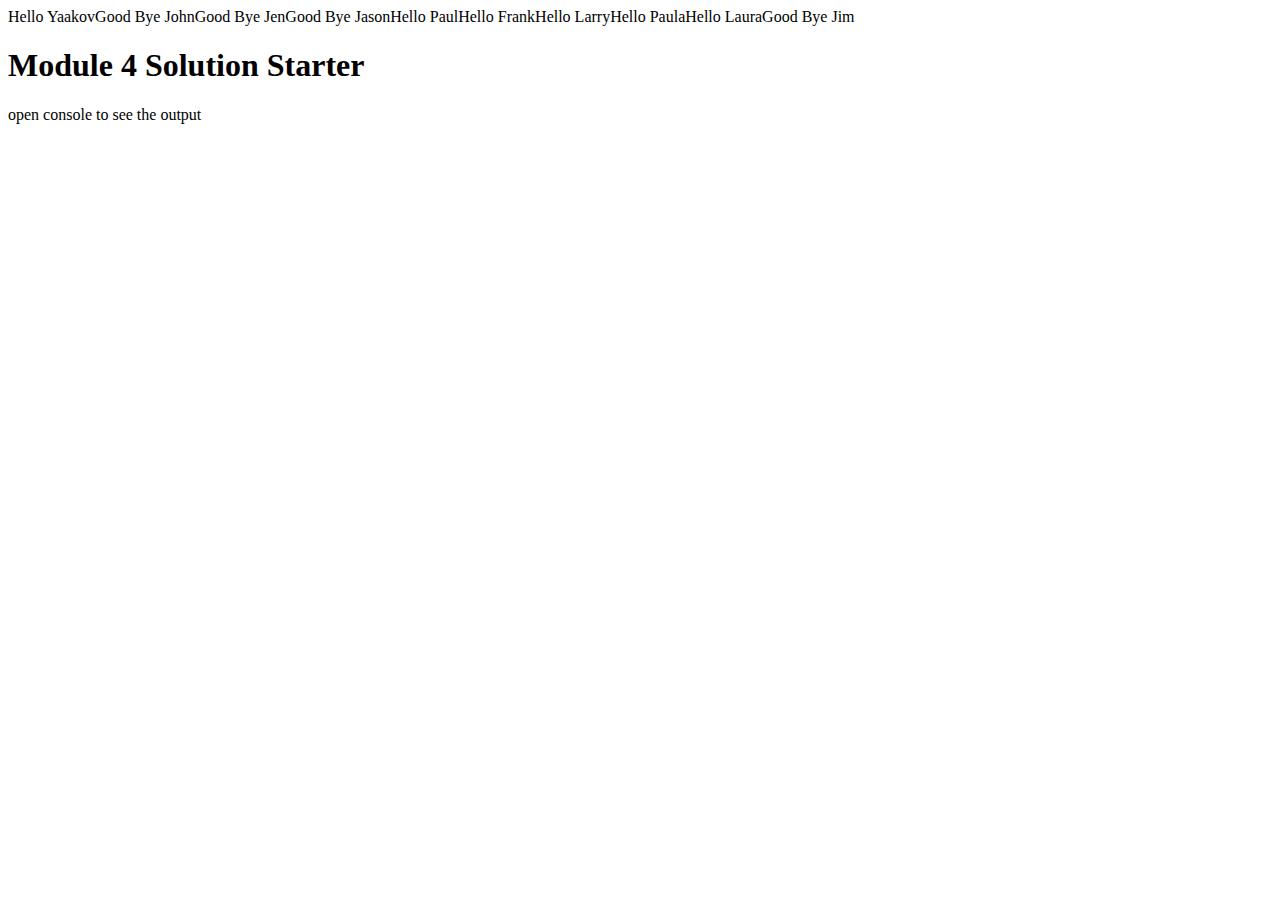
<file: index.html>
<!DOCTYPE html>
<html lang="en">
<head>


    <meta charset="utf-8">
    <title>Module 4 Solution Starter</title>
    <script src="speakhello.js"></script>
    <script src="speakgoodbye.js"></script>
    <script src="script.js"></script>


</head>

<body>
<h1>Module 4 Solution Starter</h1>
<p>open console to see the output</p>
</body>

</html>
</file>
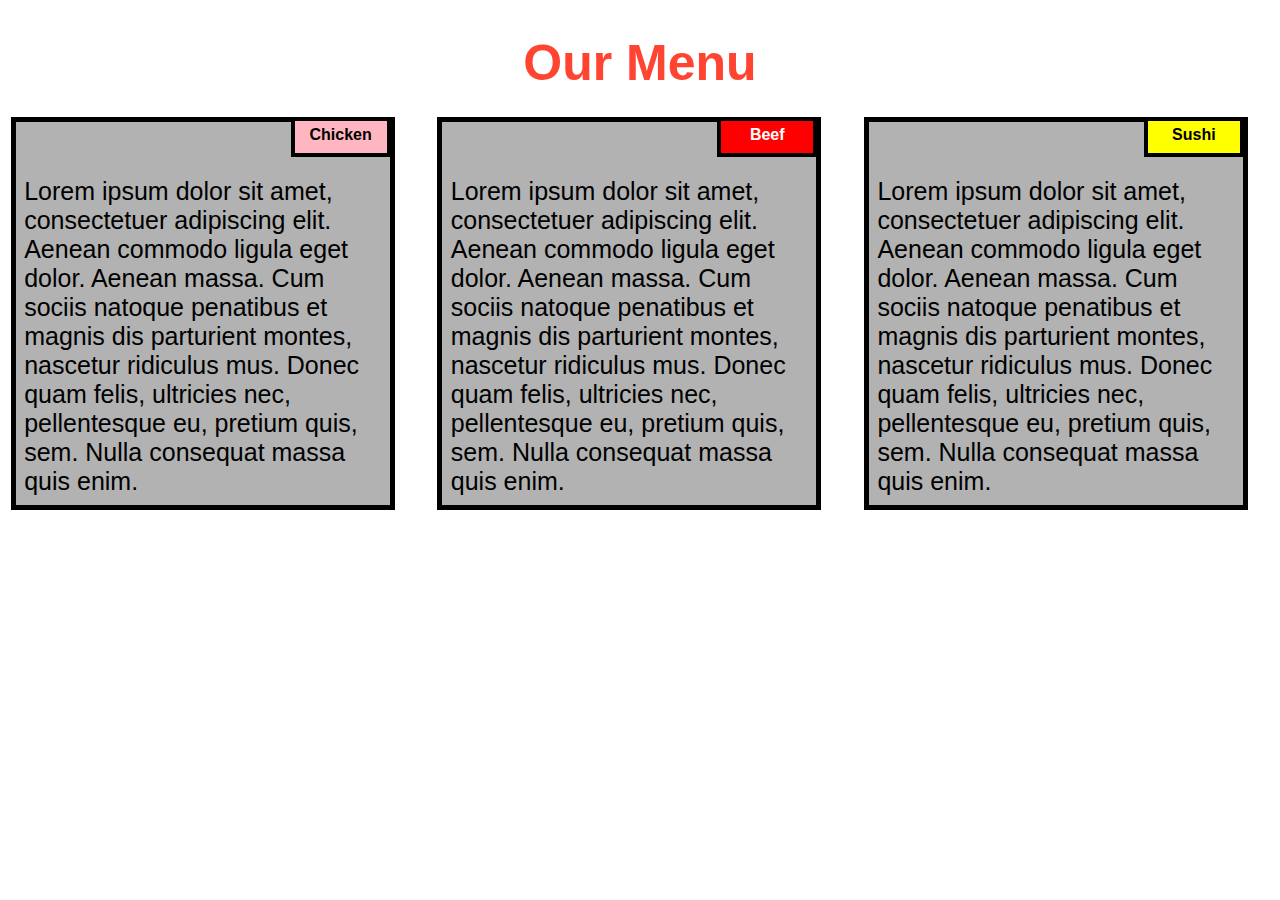
<file: module2-solution/index.html>
<!DOCTYPE html>
<html lang="UTF-8">
<head>

    <title>Responsive Layout</title>
    <meta name="viewport" content="width=device-width, initial-scale=1">
    <link rel="stylesheet" type="text/css" href="style.css">

</head>
<body>
<h1>Our Menu</h1>



<div class="col-lg-4 col-md-6 col-sm-12">
    <div class="box">
        <p class="content-name name1">Chicken</p>
        <p class="content">Lorem ipsum dolor sit amet, consectetuer adipiscing elit. Aenean commodo ligula eget dolor. Aenean massa. Cum sociis natoque penatibus et magnis dis parturient montes, nascetur ridiculus mus. Donec quam felis, ultricies nec, pellentesque eu, pretium quis, sem. Nulla consequat massa quis enim.</p>
    </div>
</div>

<div class="col-lg-4 col-md-6 col-sm-12">
    <div class="box">
        <p class="content-name name2">Beef</p>
        <p class="content">Lorem ipsum dolor sit amet, consectetuer adipiscing elit. Aenean commodo ligula eget dolor. Aenean massa. Cum sociis natoque penatibus et magnis dis parturient montes, nascetur ridiculus mus. Donec quam felis, ultricies nec, pellentesque eu, pretium quis, sem. Nulla consequat massa quis enim.</p>
    </div>
</div>

<div class="col-lg-4 col-md-12 col-sm-12">
    <div class="box">
        <p class="content-name name3">Sushi</p>
        <p class="content">Lorem ipsum dolor sit amet, consectetuer adipiscing elit. Aenean commodo ligula eget dolor. Aenean massa. Cum sociis natoque penatibus et magnis dis parturient montes, nascetur ridiculus mus. Donec quam felis, ultricies nec, pellentesque eu, pretium quis, sem. Nulla consequat massa quis enim.</p>
    </div>
</div>

</body>
</html>
</file>
<file: module2-solution/style.css>
* {
    box-sizing: border-box;
}

body{
    margin: 0;
    padding: 0;
    font-family: "Comic Sans MS", cursive, sans-serif;
}

.row{
    margin-top: 5%;
    margin-bottom: 5%;
}

h1 {
    margin-bottom: 15px;
    text-align: center;
    color: #ff4532;
    font-size: 50px;
}


.box{
    width: 100%;
}


.content-name{
    text-align: center;
    border: 4px solid black;
    width: 100px;
    height: 40px;
    padding: 5px;
    float: right;
    margin-right: 36px;
    margin-top: 0;
    font-weight: bold;
    position: relative;
}

.content{
    border: 5px solid black;
    width: 90%;
    height: auto;
    margin: 2.5%;
    color: black;
    font-size: 25px;
    padding: 2%;
    padding-top: 55px;
    background-color: rgba(0,0,0,0.3);
}

.name1{
    background-color: #FFB6C1;
}

.name2{
    color: white;
    background-color: #FF0000;
}
.name3{
    background-color: #FFFF00;
}


/********** Large devices only **********/
@media (min-width: 992px) {
    .col-lg-4 {
        float: left;
        width: 33.33%;
    }
}
/********** Medium devices only **********/
@media (min-width: 768px) and (max-width: 991px) {
    .col-md-6,.col-md-12 {
        float: left;
    }
    .col-md-6 {
        width: 50%;
    }
    .col-md-12 {
        margin-left: -10px;
        width: 100%;
    }
    .name3{
        margin-right: 65px;
        width: 100px;
    }
}

@media (min-width: 0px) and (max-width: 767px) {
    .col-sm-12 {
        float: left;
        width: 100%;
    }
    .content-name{
        margin-right: 30px;
    }
}
</file>
